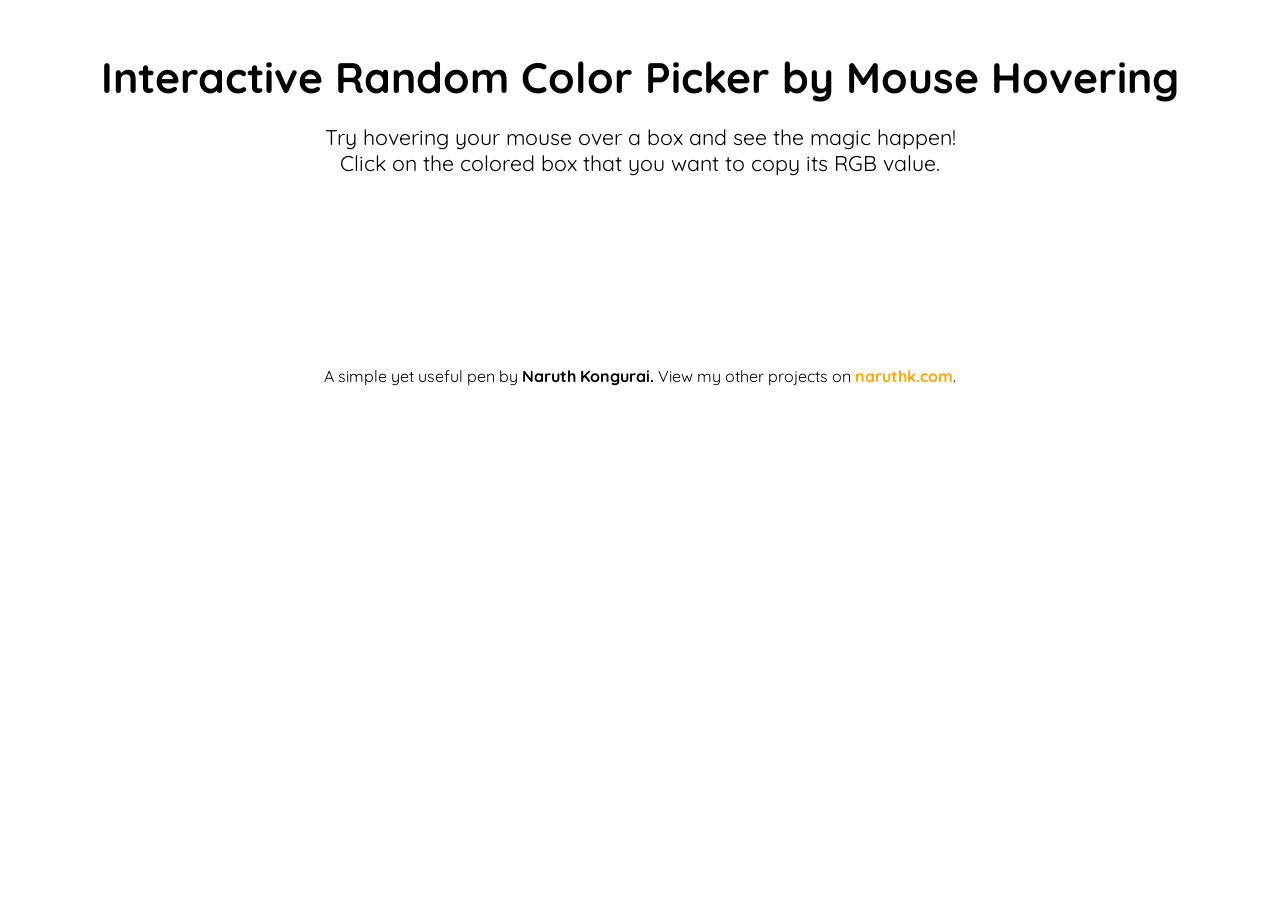
<file: demo/index.html>
<!DOCTYPE html>
<html>
    <head>
        <title>Interactive Random Color Picker by Mouse Hovering</title>
        <link href="https://fonts.googleapis.com/css?family=Quicksand" rel="stylesheet">
        <link href="style.css" rel="stylesheet">
    </head>
    <body>
        <h1>Interactive Random Color Picker by Mouse Hovering</h1>
        <p>Try hovering your mouse over a box and see the magic happen!             <br/>Click on the colored box that you want to copy its RGB value.</p>
        <div class="main">
            <div id="grid">
                <div id="grid-wrapper"></div>
            </div>
        </div>
        <div style="clear:both"></div>
        <footer>
            <p>A simple yet useful pen by <b>Naruth Kongurai. </b>View my other projects on  <a href="http://www.naruthk.com">naruthk.com</a>.</p>
        </footer>
        <script src="utils.js"></script>
    </body>
    
</html>
</file>
<file: demo/style.css>
* {
    margin: 0;
    padding: 0;
  }
  
  a {
    text-decoration: none;
    color: orange;
    font-weight: bold;
  }
  a:hover {
    text-decoration: none;
  }
  
  body {
    font-size: 16pt;
    font-family: 'Quicksand', sans-serif;
    margin: 50px 10px 50px 10px;
    text-align: center;
  }
  
  h1 {
    margin-bottom: 20px;
  }
  
  .main {
    width: 100%;
    margin-top: 60px;
    margin-bottom: 60px;
  }
  
  #grid span {
    display: none;
  }
  #grid #grid-wrapper {
    width: 900px;
    margin: auto;
    display: grid;
    grid-template-columns: repeat(9, 100px);
  }
  #grid #grid-wrapper .tiles {
    height: 100px;
    line-height: 100px;
    color: #CFD8DC;
    font-size: 16pt;
  }
  #grid #grid-wrapper .tiles:nth-child(even) {
    background-image: url('data:image/svg+xml,%3Csvg width="100" height="20" viewBox="0 0 100 20" xmlns="http://www.w3.org/2000/svg"%3E%3Cpath d="M21.184 20c.357-.13.72-.264 1.088-.402l1.768-.661C33.64 15.347 39.647 14 50 14c10.271 0 15.362 1.222 24.629 4.928.955.383 1.869.74 2.75 1.072h6.225c-2.51-.73-5.139-1.691-8.233-2.928C65.888 13.278 60.562 12 50 12c-10.626 0-16.855 1.397-26.66 5.063l-1.767.662c-2.475.923-4.66 1.674-6.724 2.275h6.335zm0-20C13.258 2.892 8.077 4 0 4V2c5.744 0 9.951-.574 14.85-2h6.334zM77.38 0C85.239 2.966 90.502 4 100 4V2c-6.842 0-11.386-.542-16.396-2h-6.225zM0 14c8.44 0 13.718-1.21 22.272-4.402l1.768-.661C33.64 5.347 39.647 4 50 4c10.271 0 15.362 1.222 24.629 4.928C84.112 12.722 89.438 14 100 14v-2c-10.271 0-15.362-1.222-24.629-4.928C65.888 3.278 60.562 2 50 2 39.374 2 33.145 3.397 23.34 7.063l-1.767.662C13.223 10.84 8.163 12 0 12v2z" fill="%239C92AC" fill-opacity="0.4" fill-rule="evenodd"/%3E%3C/svg%3E');
  }
  #grid #grid-wrapper .tiles:hover {
    font-size: 12pt;
    transition: font-size 0.9s ease-out;
    cursor: pointer;
  }
  
  footer {
    margin-top: 100px;
    padding-top: 30px;
    font-size: 12pt;
  }
</file>
